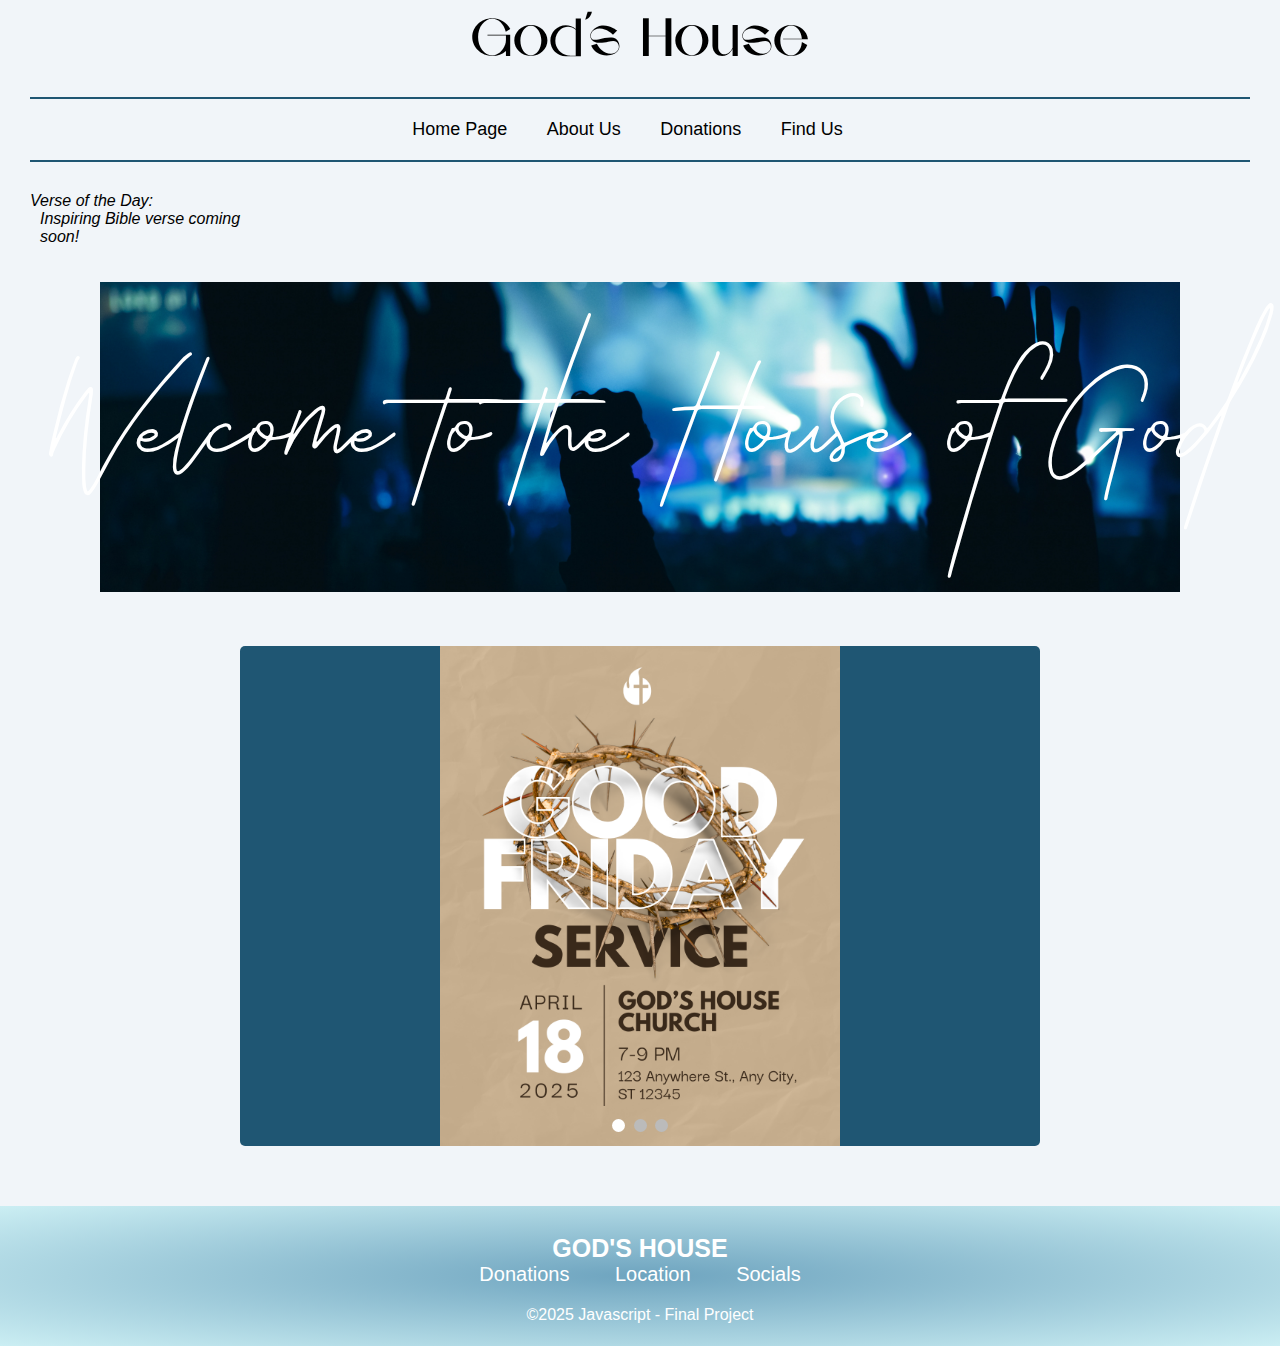
<file: index.html>
<!DOCTYPE html>
<html lang="en">
<head>
    <meta charset="UTF-8">
    <meta name="viewport" content="width=device-width, initial-scale=1.0">
    <link rel="stylesheet" href="style.css">
    <script src="index.js"></script>
    <link rel="shortcut icon" href="icon.svg" type="image/x-icon">
    <title>Home</title>
</head>
<body>
<div class="main-title">
    <h1 class="title">God's House</h1>
</div>

<header>
    <div class="main-nav">
        <nav>
            <ul>
                <li class="homepage-nav"><a href="index.html">Home Page</a></li>
                <li class="about-nav"><a href="about-us.html">About Us</a></li>
                <li class="donations-nav"><a href="donations.html">Donations</a></li>
                <li class="findus-nav"><a href="find-us.html">Find Us</a></li>
            </ul>
        </nav>
    </div>
</header>

<div class="verseoftheday-div">
    <div class="verseoftheday">Verse of the Day:</div>
    <p id="daily-quote" class="quote">Loading...</p>
    <br><br>
</div>

<div>
    <div class="main-body-div">
        <h1 class="main-welcome">Welcome to the House of God</h1>
    </div>
    <div class="location-div">
        <div class="location-group">
            <br><br><br>
        </div>
    </div>
</div>

<div class="slideshow-container">
    <img class="mySlides" src="Good Friday Service.png" >
    <img class="mySlides" src="Praise and Worship.png" >
    <img class="mySlides" src="Youth Service.png" >

    <div class="dots-container">
        <span class="dot" onclick="currentDiv(1)"></span>
        <span class="dot" onclick="currentDiv(2)"></span>
        <span class="dot" onclick="currentDiv(3)"></span>
    </div>

</div>

<footer>
    <div class="main-footer">
        <div class="footer-content">
            <h1 class="footer-title">GOD'S HOUSE</h1>
            <ul class="footer-ul">
                <li class="li-2"> <a href="donations.html">Donations</a></li>
                <li class="li-2"> <a href="find-us.html">Location</a></li>
                <li class="li-2">Socials</li>
            </ul>
            <p class="footer-copyright">&copy;2025 Javascript - Final Project</p>
        </div>
    </div>
</footer>

<script>
    async function getDailyBibleQuote() {
        try {
            const response = await fetch('https://beta.ourmanna.com/api/v1/get/?format=json');
            const data = await response.json();
            const verse = data.verse.details.text;
            const reference = data.verse.details.reference;
            document.getElementById('daily-quote').innerText = verse + '\n ' + reference;
        } catch (error) {
            console.error('Bible verse almost here:', error);
            document.getElementById('daily-quote').innerText = "Inspiring Bible verse coming soon!";
        }
    }
    window.onload = getDailyBibleQuote;
</script>

</body>
</html>
</file>
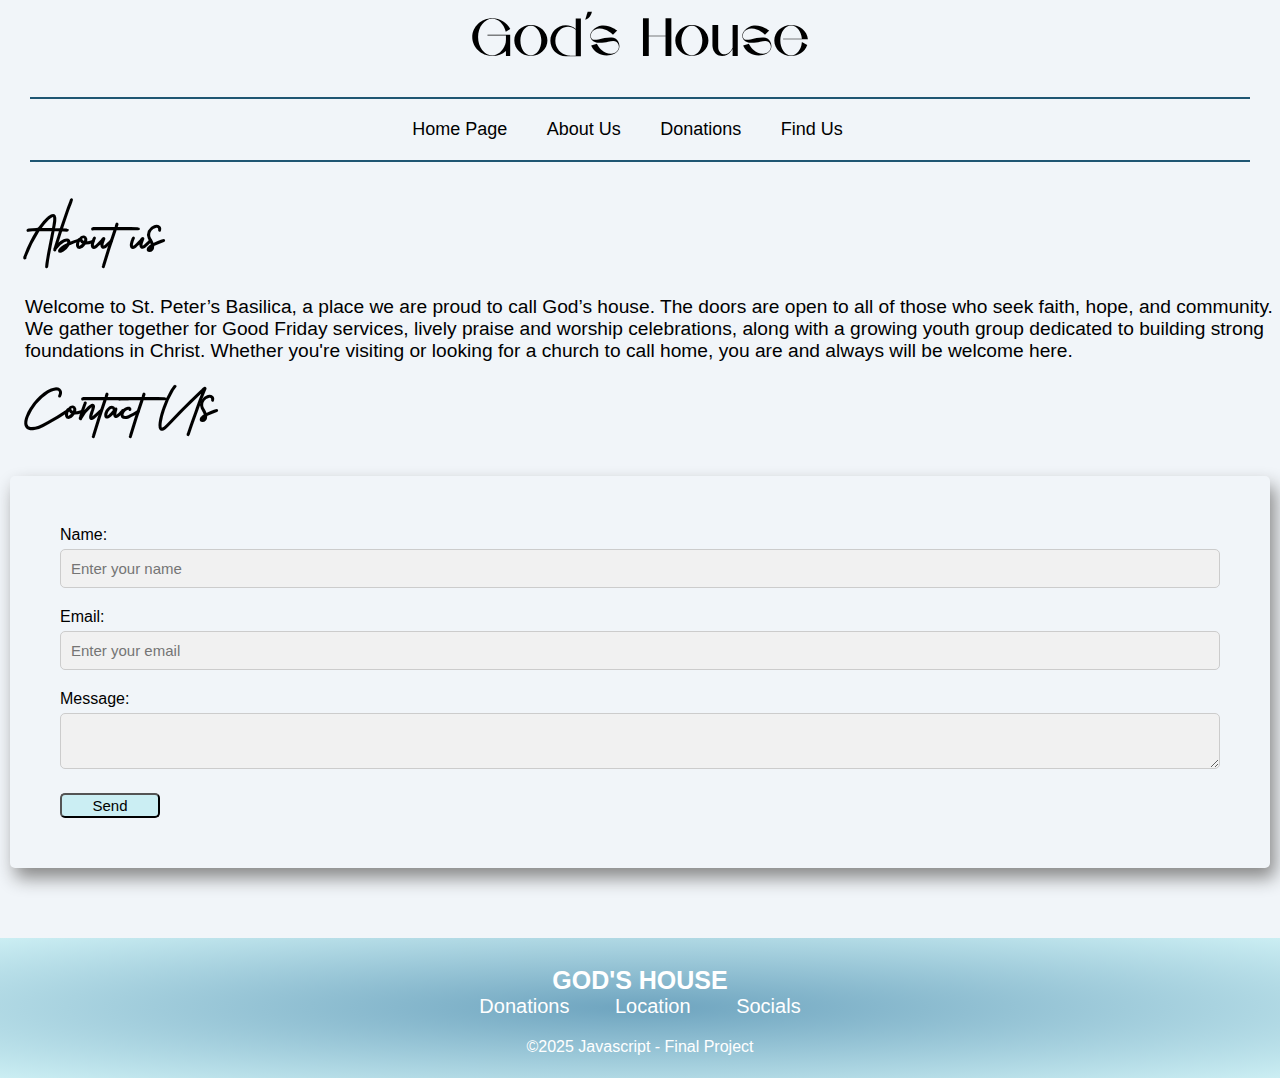
<file: about-us.html>
<!DOCTYPE html>
<html lang="en">
<head>
    <meta charset="UTF-8">
    <meta name="viewport" content="width=device-width, initial-scale=1.0">
    <link rel="stylesheet" href="style.css">
    <link rel="shortcut icon" href="icon.svg" type="image/x-icon">
    <script defer src="about-us.js"></script>
    <title>About us</title>
</head>
<body>
<div class="main-title">
    <h1 class="title">God's House</h1>
</div>

<header>
    <div class="main-nav">
        <nav>
            <ul>
                <li class="homepage-nav"><a href="index.html">Home Page</a></li>
                <li class="about-nav"><a href="about-us.html">About Us</a></li>
                <li class="donations-nav"><a href="donations.html">Donations</a></li>
                <li class="findus-nav"><a href="find-us.html">Find Us</a></li>
            </ul>
        </nav>
    </div>
</header>

<h2>About us</h2>

<p id="about-us-text">Welcome to St. Peter’s Basilica, a place we are proud to call God’s house. The doors are open to all of those who seek faith, hope, and community. We gather together for Good Friday services, lively praise and worship celebrations, along with a growing youth group dedicated to building strong foundations in Christ. Whether you're visiting or looking for a church to call home, you are and always will be welcome here.</p>

<!-- Contact Section -->
<section id="contact">
    <h2>Contact Us</h2>

    <form id="contact-form">
        <label for="name">Name: </label>
        <span class="error" id="nameError"></span>
        <br> <input type="text" id="name" name="name" placeholder="Enter your name">
        <br>
        <label>Email: </label>
        <span class="error" id="emailError"></span>
        <br> <input type="text" id="email" name="email" placeholder="Enter your email">
        <br>
        <label>Message: </label>
        <span class="error" id="messageError"></span>
        <br><textarea id="message" name="message"></textarea>
        <br>
        <button class="submit-btn" type="submit" id="submitbtn">Send</button>
    </form>
</section>

<footer>
    <div class="main-footer">
        <div class="footer-content">
            <h1 class="footer-title">GOD'S HOUSE</h1>
            <ul class="footer-ul">
                <li class="li-2"> <a href="donations.html">Donations</a></li>
                <li class="li-2"> <a href="find-us.html">Location</a></li>
                <li class="li-2">Socials</li>
            </ul>
            <p class="footer-copyright">&copy;2025 Javascript - Final Project</p>
        </div>
    </div>
</footer>
</body>
</html>
</file>
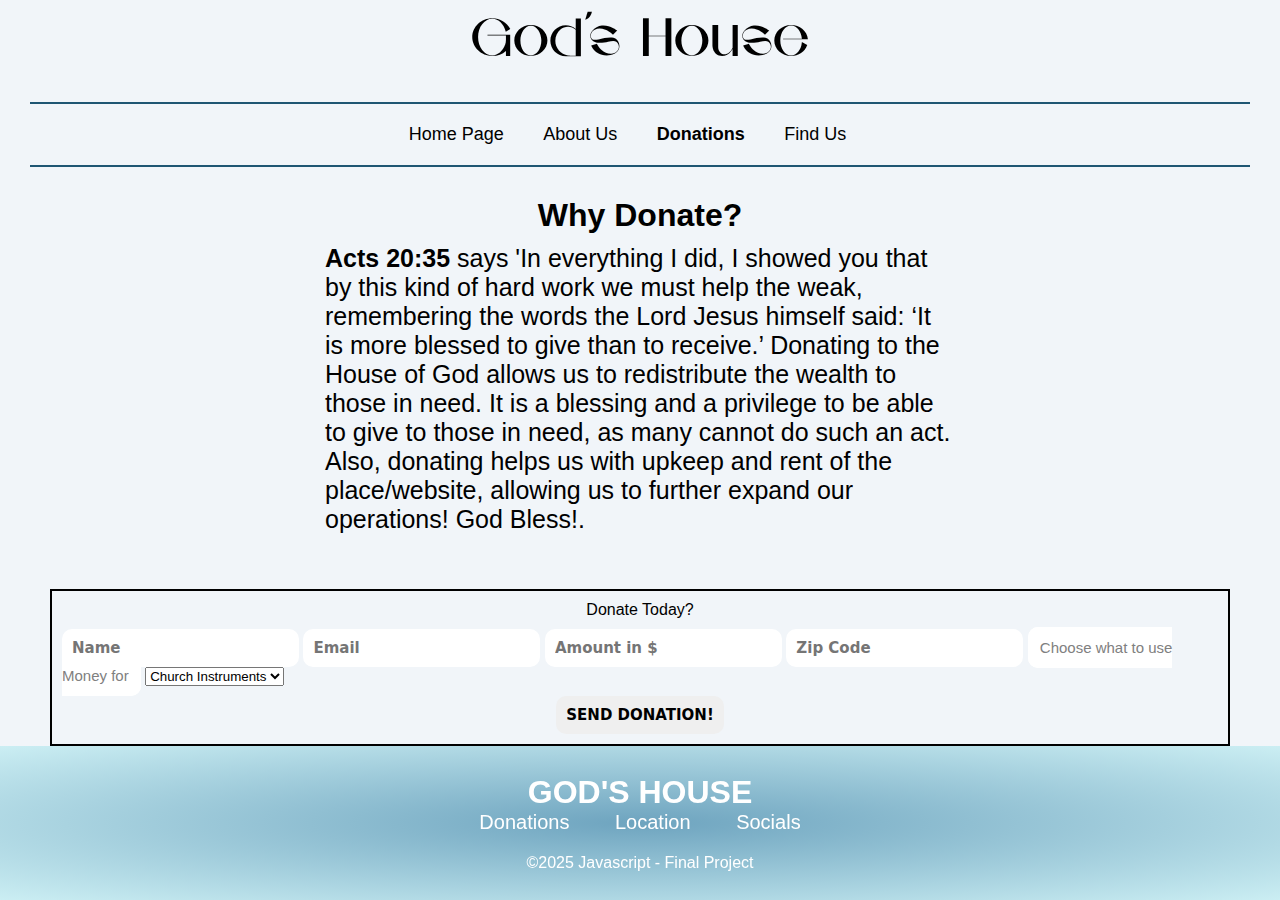
<file: donations.html>
<!DOCTYPE html>
<html lang="en">
<head>
    <title>Donations</title>
    <meta charset="UTF-8">
    <meta name="viewport" content="width=device-width, initial-scale=1.0">
    <link href="./donation-styles.css" rel="stylesheet" type="text/css">
    <link rel="shortcut icon" href="icon.svg" type="image/x-icon">
</head>
    <script src="./donationsScript.js"></script>
<body>

    <div class="donations-titl">
        <h1 class="title">God's House</h1>
    </div>

    <div>
        <header>
            <div class="main-nav">
                <nav>
                    <ul>
                        <li class="homepage-nav"><a href="index.html">Home Page</a></li>
                        <li class="about-nav"><a href="about-us.html">About Us</a></li>
                        <li class="currentDonationNav"><a href="donations.html">Donations</a></li>
                        <li class="findus-nav"><a href="find-us.html">Find Us</a></li>
                    </ul>
                </nav>
            </div>
        </header>
    </div>

    <div>
        <div class="why-donate-title-div">
            <h1 class="why-donate-title">Why Donate?</h1>
        </div>
        <div class="why-donate-div">
            
            <p class="why-donate-paragraph">
                <span class="acts-verse">Acts 20:35</span>
                says 'In everything I did, I showed you that by this kind of hard work we must help the weak, remembering the words the 
                Lord Jesus himself said: ‘It is more blessed to give than to receive.’ Donating to the House of God allows us to redistribute the
                wealth to those in need. It is a blessing and a privilege to be able to give to those in need, as many cannot do such an act. Also, 
                donating helps us with upkeep and rent of the place/website, allowing us to further expand our operations! God Bless!.
            </p>
        </div>
    </div>

    <div class="donations-section">
        <div>
            <div>Donate Today?</div>
        </div>
        <div>
            <form>
                <input type="text" placeholder="Name" required>
                <input type="email" placeholder="Email" required>
                <input type="number" placeholder="Amount in $" required>
                <input type="text" placeholder="Zip Code" required>
                <label class="money-reason-selector" for="money">Choose what to use Money for</label>
                    <select>
                        <option class="money-reason-selector" value="instruments">Church Instruments</option>
                        <option class="money-reason-selector" value="instruments">Web Maintenance</option>
                        <option class="money-reason-selector" value="instruments">Youth Program</option>
                        <option class="money-reason-selector" value="instruments">Members in Need</option>
                        <option class="money-reason-selector" value="instruments">General Use</option>
                    </select>
            </form>
        </div>
        <div>
            <button id="donation-button" class="donation-button">SEND DONATION!</button>
        </div>
    </div>

    <footer>
        <div class="main-footer">
            <div class="footer-content">
                <h1 class="footer-title">GOD'S HOUSE</h1>
                <ul class="footer-ul">
                    <li class="li-2"> <a href="donations.html">Donations</a></li>
                    <li class="li-2"> <a href="find-us.html">Location</a></li>
                    <li class="li-2">Socials</li>
                </ul>
                <p class="footer-copyright">&copy;2025 Javascript - Final Project</p>
            </div>
        </div>
    </footer>
</body>
</html>
</file>
<file: style.css>
@font-face {
    font-family: "Amoria";
    src: url(AMORIA.otf);
}

@font-face {
    font-family: "Calli font";
    src: url("Callifornia Signature.ttf");
}

:root {
    --clr-dark: #020617;
    --clr-light: #f1f5f9;
    --clr-slate: #94a3b8;
    --clr-primary: #e11d48;
    --clr-website_palette1: #d68a06;
    --clr-website_palette2: #3f0c00;
    --clr-hover_text: #170f01;
    font-family: Arial, Helvetica, sans-serif;
}

*,
*::before,
*::after {
    box-sizing: border-box;
}

* {
    margin: 0;
    padding: 0;
}
html{
    height: 100%;
    box-sizing: border-box;
}
body {
    background-color: var(--clr-light);
    position: relative;
    margin: 0;
    min-height: 100%;
    padding-bottom: 200px;
    box-sizing: inherit;
}

.title {
    font-family: "Amoria";
    font-weight: 100;
    font-size: 6lvh;
    text-align: center;
}

.title-2 {
    font-family: Cambria, Cochin, Georgia, Times, 'Times New Roman', serif;
}

header {
    text-align: center;
}

.main-title {
    margin: 15px;
}

.main-nav {
    color: white;
    border-top: solid #1f5673 2px;
    border-bottom: solid #1f5673 2px;
    padding: 20px;
    margin: 30px;
}

nav ul li a {
    font-size: large;
    color: black;
    text-decoration: none;
    padding: 5px;
    transition: 0.3s;
}

nav ul li a:hover {
    font-size: larger;
    color: gray;
    text-decoration: overline;
}

nav ul {
    list-style: none;
    padding: 0;
}

nav ul li {
    display: inline;
    margin-right: 25px;
}

.verseoftheday-div {
    margin-left: 30px;
}

.verseoftheday {
    font-style: italic;
}

.main-body-div {
    color: white;
    display: flex;
    justify-content: center;
    background-image: url("homepage-img.png");
    background-size: cover;
    background-position: center;
}

.main-welcome {
    font-size: 18lvh;
    font-family: "Calli font";
    padding: 10px;
    margin-top: 10px;
    font-weight: 100;
}

.location-group {
    margin-left: 25px;
}

h2 {
    font-family: "Calli font";
    font-size: 60px;
    margin-left: 25px;
}

#about-us-text {
    margin-left: 25px;
    font-size: larger;
}

.quote {
    margin-left: 10px;
    padding-right: 81%;
    font-style: italic;
}

h3.title-2 {
    font-family: "Calli font";
    font-size: 60px;
    margin-left: 25px;
}

.slideshow-container{
    max-width: 800px;
    margin: 0 auto;
    position: relative;
    background-color: #1f5673;
    border-radius: 5px;
}
.mySlides {
    display: none;
    width: 100%;
    height: 500px;
    object-fit: contain;
  }

.mySlides:first-child {
    display: block;
}


.dots-container {
    text-align: center;
    position: absolute;
    bottom: 10px;
    width: 100%;
}

.dot{
    height: 13px;
    width: 13px;
    margin: 0 2px;
    background-color: #bbb;
    border-radius: 50%;
    display: inline-block;
    transition: background-color 0.6s ease;
    cursor: pointer;
}

.dot-active {
    background-color: white;
}

.dot:hover {
    background-color: white;
}

form {
    border-radius: 5px;
    box-shadow: 5px 10px 18px #888;
    padding: 50px;
    text-align: left-center;
    margin: 10px;
}

input[type=text],textarea {
    background-color: #f1f1f1;
    border: 1px solid #ccc;
    border-radius: 5px;
    font-family: Verdana,Geneva,Tahoma,sans-serif;
    font-size: 15px;
    margin: 5px 0 20px;
    padding: 10px;
    width: 100%
}

.error {
    color: red;
    font-size: .9em;
    padding: -5px
}

.submit-btn{
    width: 100px;
    border-radius: 5px;
    font-size: 15px;
    height: 25px;
    background-color: #cbeef3;
}

.submit-btn:hover {
    background-color: #6ea4bf;
}

footer {
    background-image: radial-gradient(#6ea4bf, #cbeef3);
    color: white;
    text-align: center;
    padding: 10px;
    position: absolute;
    bottom: 0;
    width: 100%;
    height: 140px;
}

.footer-content {
    display: inline;
    justify-content: center;
    margin: 5px;
    padding: 5px;
}

.footer-title{
    font-size: 25px;
}

.footer-ul, .li-2 {
    display: inline;
    padding: 20px;
    font-size: 20px;
}

.li-2 {
    cursor: pointer;
}

.li-2:hover {
    color: gray;
}

.footer-copyright {
    margin-top: 20px;
}

a {
    text-decoration: none;
    color: white;
}

a:hover {
    color: gray;
}
</file>
<file: donation-styles.css>
@font-face {
    font-family: "Amoria";
    src: url(AMORIA.otf);
}

@font-face {
    font-family: "Calli font";
    src: url("Callifornia Signature.ttf");
}

:root {
    --clr-dark: #020617;
    --clr-light: #f1f5f9;
    --clr-slate: #94a3b8;
    --clr-primary: #e11d48;
    --clr-website_palette1: #d68a06;
    --clr-website_palette2: #3f0c00;
    --clr-hover_text: #170f01;
    font-family: Arial, Helvetica, sans-serif;
}

*,
*::before,
*::after {
    box-sizing: border-box;
}

* {
    margin: 0;
    padding: 0;
}

body {
    background-color: var(--clr-light);
}

.title {
    font-family: "Amoria";
    font-weight: 100;
    font-size: 6lvh;
    text-align: center;
}

.title-2 {
    font-family: Cambria, Cochin, Georgia, Times, 'Times New Roman', serif;
}

header {
    text-align: center;
}

.main-title {
    margin: 15px;
}

.main-nav {
    color: white;
    border-top: solid #1f5673 2px;
    border-bottom: solid #1f5673 2px;
    padding: 20px;
    margin: 30px;
}

nav ul li a {
    font-size: large;
    color: black;
    text-decoration: none;
    padding: 5px;
    transition: 0.3s;
}

nav ul li a:hover {
    font-size: larger;
    color: gray;
    text-decoration: overline;
}

nav ul {
    list-style: none;
    padding: 0;
}

nav ul li {
    display: inline;
    margin-right: 25px;
}

.verseoftheday-div {
    margin-left: 30px;
}

.verseoftheday {
    font-style: italic;
}

.main-body-div {
    display: flex;
    justify-content: center;
}

.main-welcome {
    font-size: 18lvh;
    font-family: "Calli font";
    padding: 10px;
    margin-top: 10px;
    font-weight: 100;
}

.location-group {
}

h2 {
    font-family: "Calli font";
    font-size: 60px;
    margin-left: 25px;
}

.quote-section {
    margin-left: 30px;
}

.quote {
    font-family: "Calli font";
    font-size: 60px;
    margin-left: 25px;
    font-style: italic;
}

h3.title-2 {
    font-family: "Calli font";
    font-size: 60px;
    margin-left: 25px;
}

footer {
    background-image: radial-gradient(#6ea4bf, #cbeef3);
    color: white;
    text-align: center;
    padding: 10px;
    position: fixed;
    bottom: 0;
    width: 100%;
}

.footer-content {
    display: inline;
    justify-content: center;
    margin: 5px;
    padding: 5px;
}

.footer-ul, .li-2 {
    display: inline;
    padding: 20px;
    font-size: 20px;
}

.li-2 {
    cursor: pointer;
}

.li-2:hover {
    color: gray;
}

.footer-copyright {
    margin-top: 20px;
}

a {
    text-decoration: none;
    color: white;
}

a:hover {
    color: gray;
}

/* -------- DONATIONS STYLE ---------- */

.currentDonationNav {
    font-weight: 900;
}

.why-donate-div {
    display: flex;
    justify-content: center;
    padding: 5px;
    margin: 5px;
}

.why-donate-title-div {
    display: flex;
    justify-content: center;
}

.donations-titl {
    padding: 5px;
    margin-top: 10px;
}

.why-donate-paragraph {
    font-size: 25px;
    max-width: 50%;
}

.acts-verse {
    font-weight: 900;
}

.donations-section {
    display: flex;
    justify-content: center;
    align-items: center;
    flex-direction: column;
    gap: 10px;

    border: black solid 2px;
    padding: 10px;
    margin: 50px;
}

.donation-button {
    padding: 10px;
    font-size: 15px;
    font-family: system-ui, -apple-system, BlinkMacSystemFont, 'Segoe UI', Roboto, Oxygen, Ubuntu, Cantarell, 'Open Sans', 'Helvetica Neue', sans-serif;
    font-weight: 700;

    border: none;
    border-radius: 10px;
    transition: 0.3s;
    cursor: crosshair;
}

.donation-button:hover {
    background-color: #1f2120;
    color: white;
}

input {
    padding: 10px;
    font-size: 15px;
    font-family: system-ui, -apple-system, BlinkMacSystemFont, 'Segoe UI', Roboto, Oxygen, Ubuntu, Cantarell, 'Open Sans', 'Helvetica Neue', sans-serif;
    font-weight: 700;

    border: none;
    border-radius: 10px;
}

.money-reason-selector {
    padding: 10px;
    font-size: 15px;
    color: gray;
    background-color: white;
    border: white solid 2px;
    border-radius: 10px;
}
</file>
